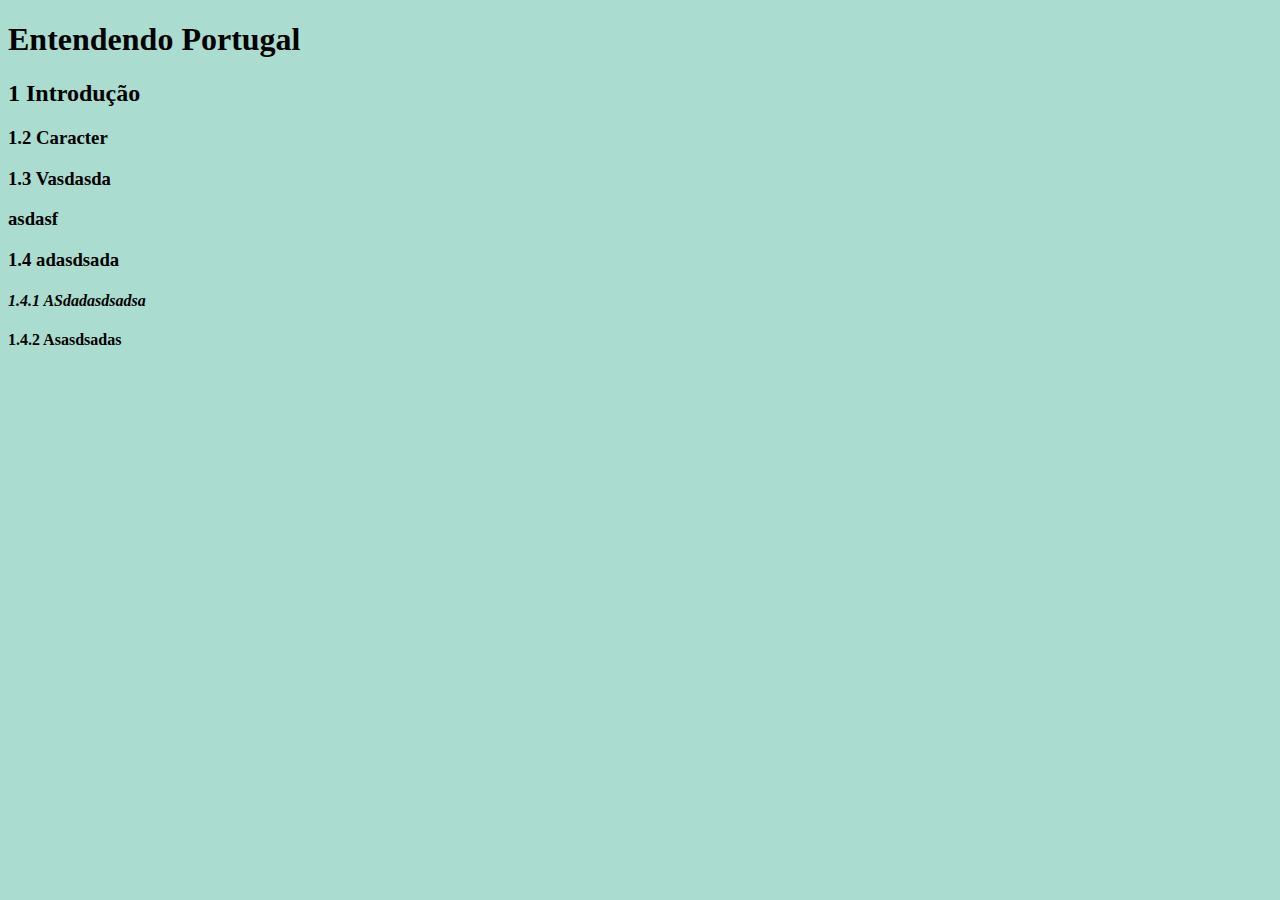
<file: exercicios/ex001/index.html>
<!DOCTYPE html>
<html lang="pt-pt">
  <head>
    <meta charset="UTF-8" />
    <meta http-equiv="X-UA-Compatible" content="IE=edge" />
    <meta name="viewport" content="width= , initial-scale=1.0" />
    <link rel="shortcut icon" href="icons8-casa-48.png" type="image/x-icon">
    <title>1a Página do Thomas Oliveira</title>

    <style> body { background-color: #aadccf };
    </style>
  </head>
  <h1>Entendendo Portugal </h1>
  <h2>1 Introdução</h2>
  <h3>1.2 Caracter</h3>
  <h3>1.3 Vasdasda <p><b asadasad ></b> asdasf</p></h3>
  <h3>1.4 adasdsada</h3>
  <h4><i>1.4.1 ASdadasdsadsa</i></h4>
  <h4>1.4.2 Asasdsadas</h4>


  <body>
  </body>
</html>
</file>
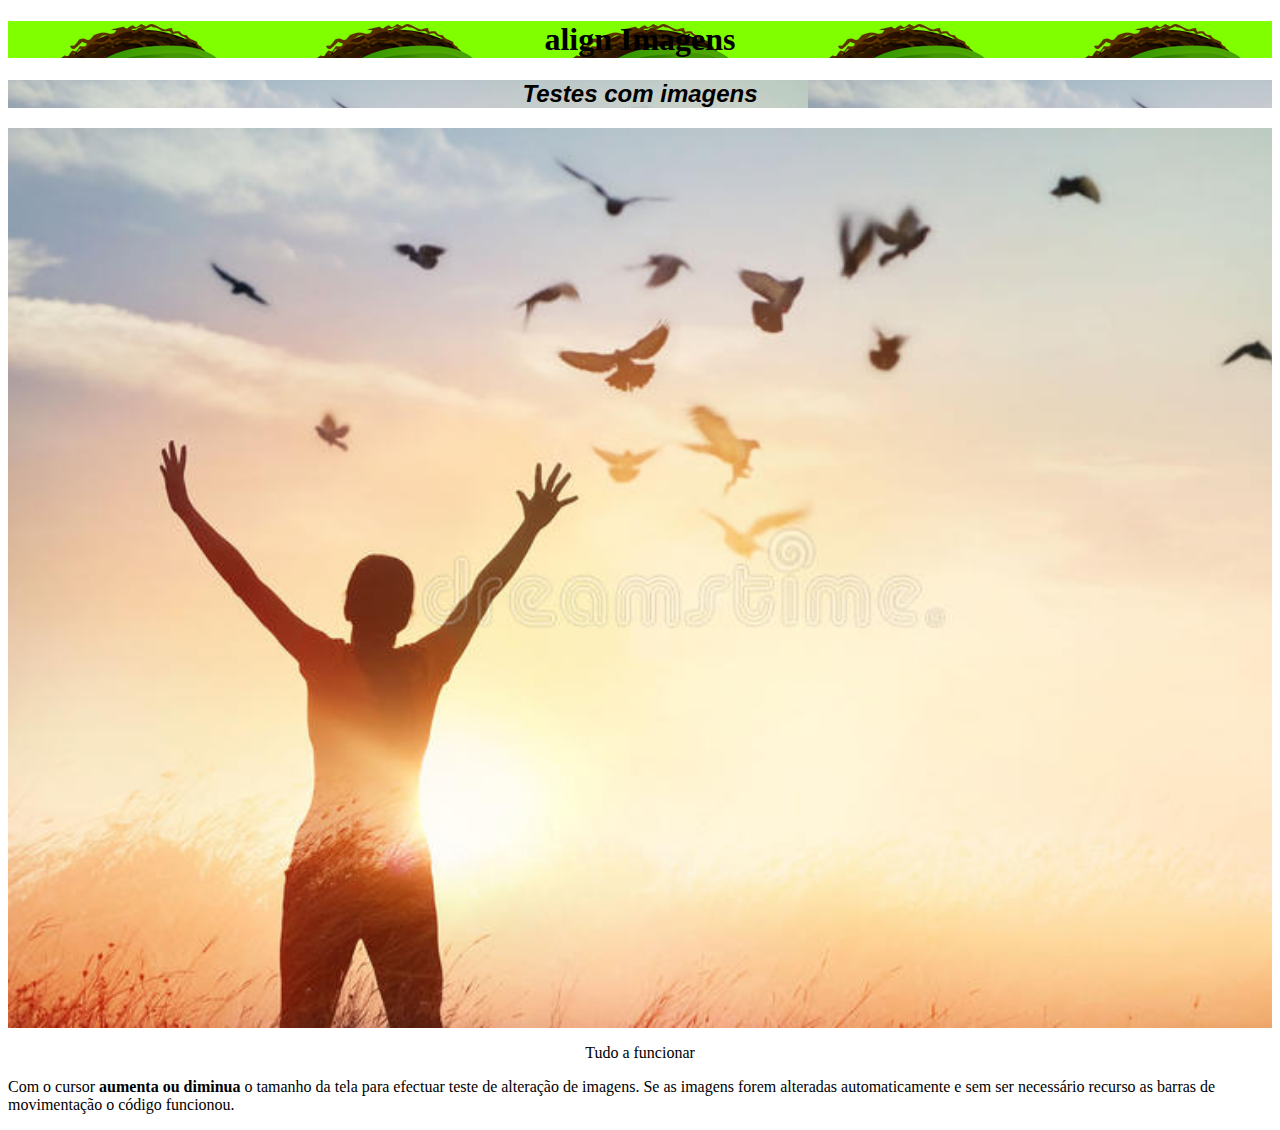
<file: exercicios/ex4/index.html>
<!DOCTYPE html>
<html lang="pt-pt">
<head>
    <meta charset="UTF-8">
    <meta http-equiv="X-UA-Compatible" content="IE=edge">
    <meta name="viewport" content="width=device-width, initial-scale=1.0">
    <title>Controlo de imagens tamanho variavel consoante resolucao</title> 
    <style> h1,h2{text-align: center};  </style>
    <style>h2{background-image: url(../ex4/imagens/Imagem\ grande.jpg) ; background-color: brown;font-family: 'Lucida Sans', 'Lucida Sans Regular', 'Lucida Grande', 'Lucida Sans Unicode', Geneva, Verdana, sans-serif;font-style: oblique;}</style>
    <style>h1{background-image: url(../ex001/Foto\ Thomas.jpeg); text-decoration:double ; background-color: chartreuse ; background-image: url(../ex4/imagens/imagem\ pequena.png) } ; </style>
</head>

<h1> align   Imagens</h1>
<h2>Testes com imagens</h2>

<body>
    <div class="background"></div>
    <p align ="center">Tudo a funcionar</p>
    <p>  
       Com o cursor <strong>aumenta ou diminua</strong> o tamanho da tela para efectuar teste de alteração de imagens. Se as imagens forem alteradas automaticamente e sem ser necessário recurso as barras de movimentação o código funcionou.
    </p>
</body>
<style>
    .background
    {
        background-image: url(../ex4/imagens/Imagem\ grande.jpg);
        background-repeat: no-repeat;
        height: 100vh;
        background-size: cover;
    }

</style>
</html>
</file>
